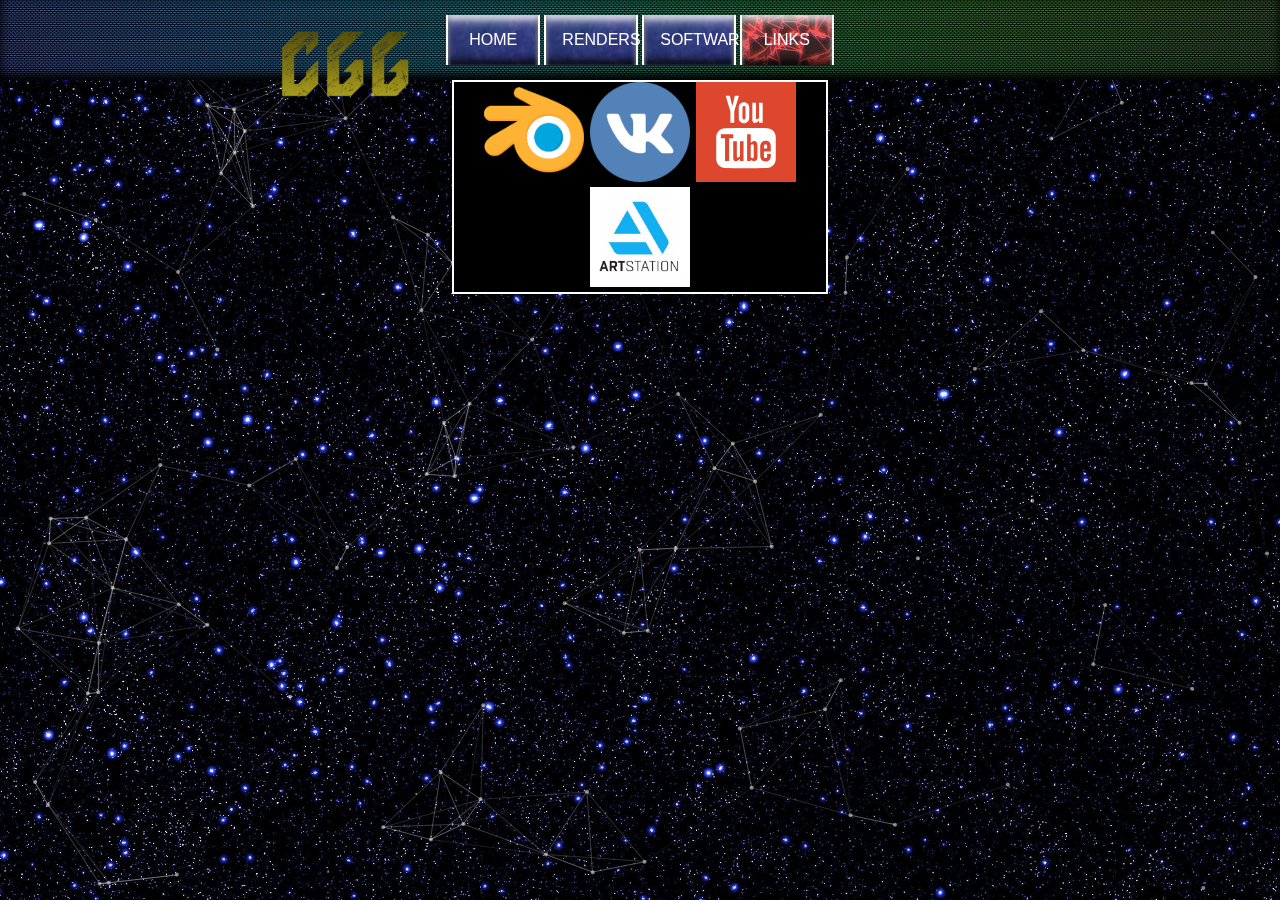
<file: links.html>
<!DOCTYPE html>
<html>

<head>
	<title>COSMIC FIELDS</title>
	<meta charset="utf-8">
	<link href="style.css" rel="stylesheet" type="text/css">
	<link href="images/blender_logo.png" rel="shortcut icon" type="image/x-icon">
	<script src="particles/particles.min.js"></script>
	<script>
		/* particlesJS.load(@dom-id, @path-json, @callback (optional)); */
		particlesJS.load('particles-js', 'particles/config.json', function() {
			console.log('callback - particles.js config loaded');
		});
	</script>
</head>

<body>
	<div id="particles-js"></div>
	<div id="page-wrapper">

		<header>
			<div class="topbar">
				<div class="topmainmenu">
					<div class="menu">
						<a class="notcurrent" href="https://cosmic-fields.github.io/">Home</a>
					</div>
					<div class="menu">
						<a class="notcurrent" href="https://cosmic-fields.github.io/renders.html">Renders</a>
					</div>
					<div class="menu">
						<a class="notcurrent" href="https://cosmic-fields.github.io/software.html">Software</a>
					</div>
					<div class="menu">
						<a class="current" href="https://cosmic-fields.github.io/links.html">Links</a>
					</div>
				</div>
				<div class="toplogo"><img src="images/CGG.png"></div>
			</div>
		</header>

		<div class="CenterBar">
			<a href="https://blender.org/"><img src="images/blender_logo.png" width="100" height="100"></a>
			<a href="https://vk.com/just_a_wonder"><img src="images/vk_logo.png" width="100" height="100"></a>
			<a href="https://www.youtube.com/channel/UCuSQVSQvpffP5JVIdxXZfkA"><img src="images/YT.svg" width="100" height="100"></a>
			<a href="https://www.artstation.com/cosmic_fields"><img src="images/AS.png" width="100" height="100"></a>
		</div>

		<iframe class="iframe" src="https://discordapp.com/widget?id=677589423923265537&theme=dark" width="350" height="500" allowtransparency="true" frameborder="0"></iframe>
	</div>

</body>

</html>
</file>
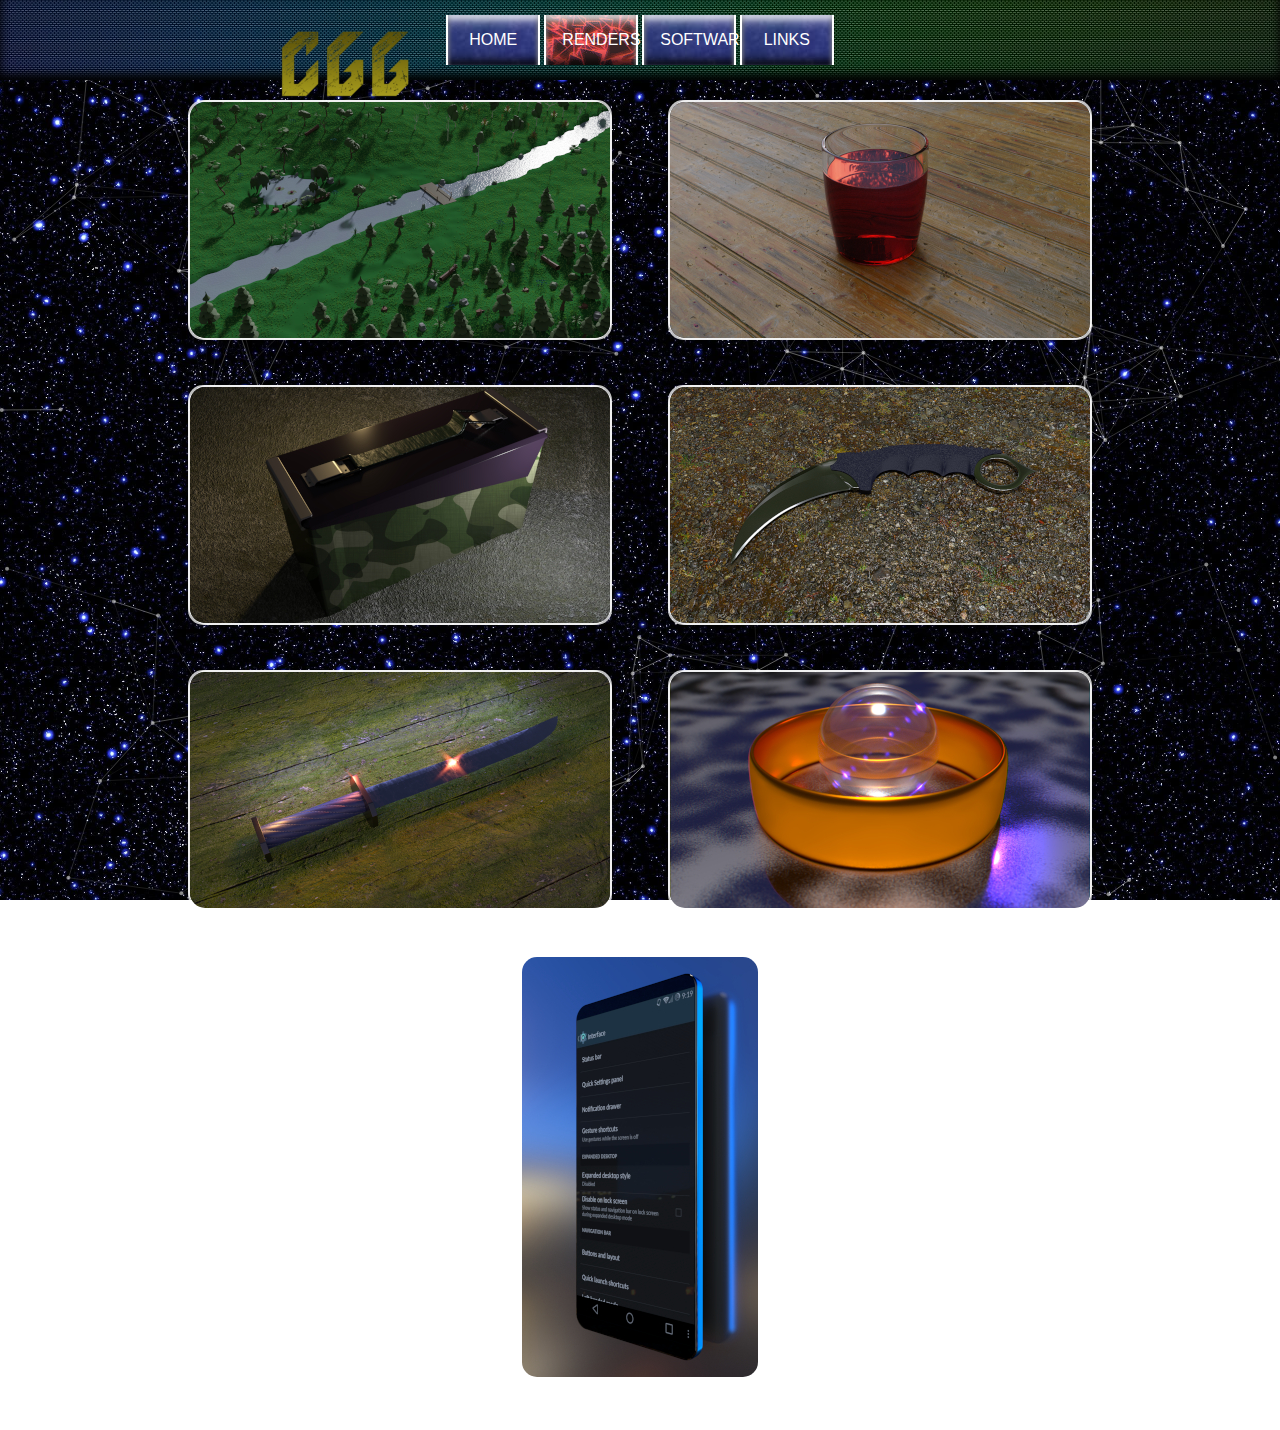
<file: renders.html>
<!DOCTYPE html>
<html>

<head>
	<title>COSMIC FIELDS</title>
	<meta charset="utf-8">
	<link href="style.css" rel="stylesheet" type="text/css">
	<link href="images/blender_logo.png" rel="shortcut icon" type="image/x-icon">
	<script src="particles/particles.min.js"></script>
	<script>
		/* particlesJS.load(@dom-id, @path-json, @callback (optional)); */
		particlesJS.load('particles-js', 'particles/config.json', function() {
			console.log('callback - particles.js config loaded');
		});
	</script>
</head>

<body>
	<div id="particles-js"></div>
	<div id="page-wrapper">

		<header>
			<div class="topbar">
				<div class="topmainmenu">
					<div class="menu">
						<a class="notcurrent" href="https://cosmic-fields.github.io/">Home</a>
					</div>
					<div class="menu">
						<a class="current" href="https://cosmic-fields.github.io/renders.html">Renders</a>
					</div>
					<div class="menu">
						<a class="notcurrent" href="https://cosmic-fields.github.io/software.html">Software</a>
					</div>
					<div class="menu">
						<a class="notcurrent" href="https://cosmic-fields.github.io/links.html">Links</a>
					</div>
				</div>
				<div class="toplogo"><img src="images/CGG.png"></div>
			</div>
		</header>

		<div class="RendersBlock">
			<div class="OneRender">
				<a href="renders/FarForest.png"><img src="renders/preFarForest.jpg" /></a>
			</div>
			<div class="OneRender">
				<a href="renders/VINO.png"><img src="renders/preVINO.jpg" /></a>
			</div>
			<div class="OneRender">
				<a href="renders/AMMO CRATE.png"><img src="renders/preAMMO CRATE.jpg" /></a>
			</div>
			<div class="OneRender">
				<a href="renders/KERAMBIT.png"><img src="renders/preKERAMBIT.jpg" /></a>
			</div>
			<div class="OneRender">
				<a href="renders/BLADE.png"><img src="renders/preBLADE.jpg" /></a>
			</div>
			<div class="OneRender">
				<a href="renders/ER.jpg"><img src="renders/preER.jpg" /></a>
			</div>
			<div class="OneRender">
				<a href="renders/OP EXP.png"><img src="renders/preOP EXP.jpg" /></a>
			</div>
		</div>
	</div>

</body>

</html>
</file>
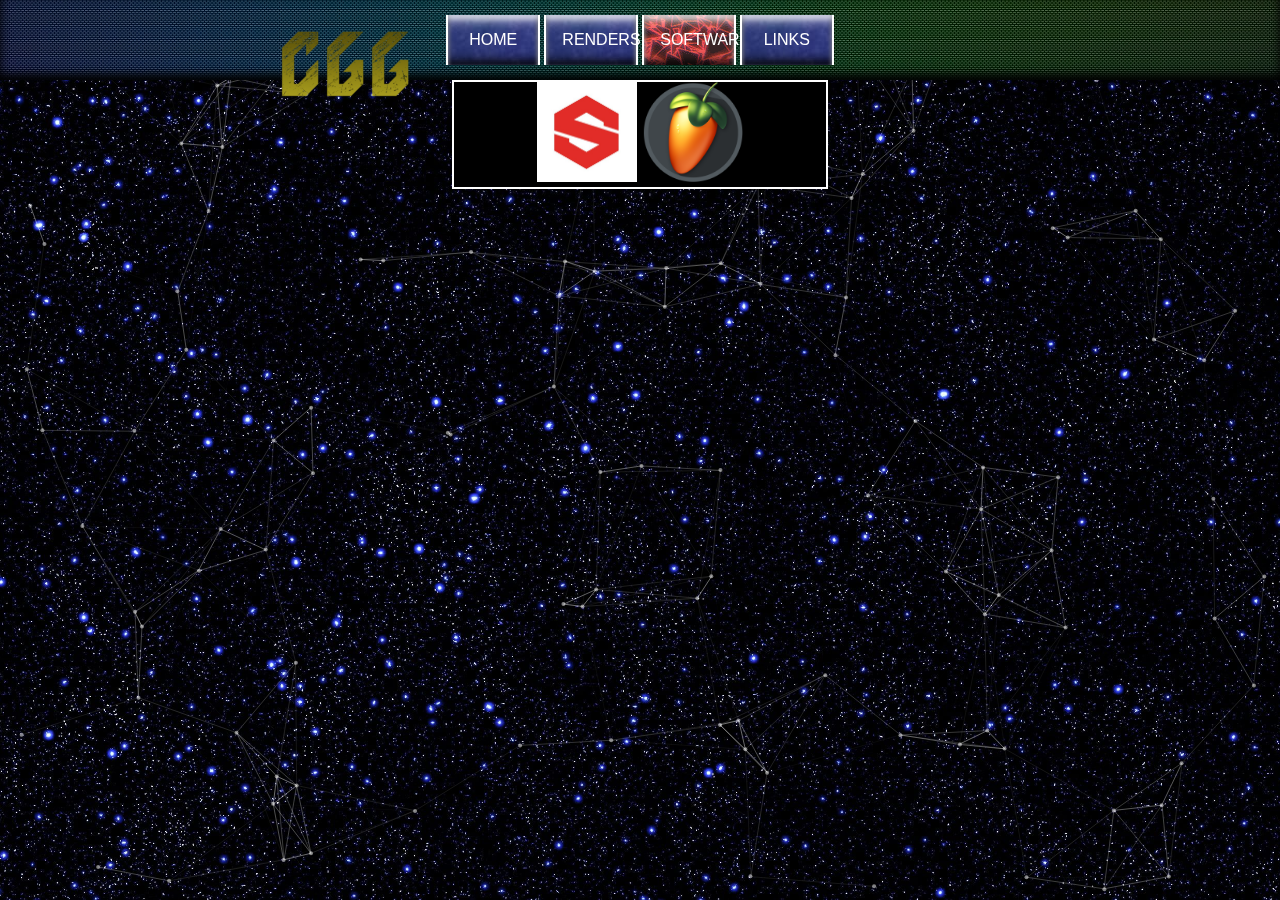
<file: software.html>
<!DOCTYPE html>
<html>

<head>
	<title>COSMIC FIELDS</title>
	<meta charset="utf-8">
	<link href="style.css" rel="stylesheet" type="text/css">
	<link href="images/blender_logo.png" rel="shortcut icon" type="image/x-icon">
	<script src="particles/particles.min.js"></script>
	<script>
		/* particlesJS.load(@dom-id, @path-json, @callback (optional)); */
		particlesJS.load('particles-js', 'particles/config.json', function() {
			console.log('callback - particles.js config loaded');
		});
	</script>
</head>

<body>
	<div id="particles-js"></div>
	<div id="page-wrapper">

		<header>
			<div class="topbar">
				<div class="topmainmenu">
					<div class="menu">
						<a class="notcurrent" href="https://cosmic-fields.github.io/">Home</a>
					</div>
					<div class="menu">
						<a class="notcurrent" href="https://cosmic-fields.github.io/renders.html">Renders</a>
					</div>
					<div class="menu">
						<a class="current" href="https://cosmic-fields.github.io/software.html">Software</a>
					</div>
					<div class="menu">
						<a class="notcurrent" href="https://cosmic-fields.github.io/links.html">Links</a>
					</div>
				</div>
				<div class="toplogo"><img src="images/CGG.png"></div>
			</div>
		</header>

		<div class="CenterBar">
			<a href="https://drive.google.com/file/d/1jLp6BuQoedneb_OHcf8vPxqnLeyzupRO/view?usp=sharing"><img src="images/SP.jpg" width="100" height="100"></a>
			<a href="https://www.mediafire.com/file/esc9polcsonsvvp/file"><img src="images/fls_logo.png" width="100" height="100"></a>
		</div>
	</div>

</body>

</html>
</file>
<file: style.css>
body {
	background: url("images/cosmic stars.jpg") no-repeat center top;
	background-repeat: no-repeat;
	background-attachment: fixed;
	background-size: cover;
	font-family: Arial, sans-serif;
	padding: 0;
	margin: 0;
	text-align: center;
}

body::-webkit-scrollbar
{
	width: 0;
	height: 0;
}

footer {
	position: absolute;
	bottom: 0.2vw;
	width: 100%;
	font-size: 30px;
	color: #fff;
	text-align: center;
}

#particles-js {
	position: fixed;
	top: 0;
	left: 0;
	width: 100%;
	height: 100%;
}

#page-wrapper {
	position: relative;
}

.topbar {
	display: inline-block;
	width: 100%;
	height: 80px;
	background: url("images/top bar.jpg") no-repeat center;
	box-shadow: inset 0 -6px 10px rgba(0, 0, 0, 1);
}

.toplogo {
	float: left;
	padding-left: 20%;
	margin-top: -4%;
}

.mainversion {
	color: #fff;
	margin-top: 0.5%;
}

.topversion {
	color: #fff;
	float: right;
	padding-right: 20%;
	margin: -50px auto;
}

.mainlogo {
	margin: 0 auto;
	margin-top: 80px;
	height: 65px;
	width: 30%;
	background-image: url("images/grid.jpeg");
	background-size: cover;
	color: #a02441;
	font-size: 55px;
	text-shadow: -1px -1px #fff, 1px -1px #fff, -1px 1px #fff, 1px 1px #fff;
	box-shadow: inset 0 5px 2px rgba(255, 255, 255, .6), inset 0 -5px 2px rgba(0, 0, 0, .6), inset 0 -10px 1px rgba(0, 0, 0, .3), inset 0 10px 1px rgba(255, 255, 255, .3);
}

.mainmenu {
	margin: 5px auto;

}

.topmainmenu {
	margin: 15px auto;

}

.menu {
	display: inline-block;
	width: 7.3%;
}

.current {
	display: block;
	padding: 1em;
	text-decoration: none;
	text-transform: uppercase;
	transition: .4s linear;
	box-shadow: inset 0 5px 4px rgba(255, 255, 255, .6), inset 0 -5px 4px rgba(0, 0, 0, .6), inset 0 -10px 7px rgba(0, 0, 0, .3), inset 0 10px 7px rgba(255, 255, 255, .3);
	background: url("images/current.gif") no-repeat center bottom;
	border-left: 2px solid #fff;
	border-right: 2px solid #fff;
	color: #fff;
}

.notcurrent {
	display: block;
	padding: 1em;
	text-decoration: none;
	text-transform: uppercase;
	transition: .4s linear;
	box-shadow: inset 0 5px 4px rgba(255, 255, 255, .6), inset 0 -5px 4px rgba(0, 0, 0, .6), inset 0 -10px 7px rgba(0, 0, 0, .3), inset 0 10px 7px rgba(255, 255, 255, .3);
	background: url("images/buttonground.jpg") no-repeat center bottom;
	border-left: 2px solid #fff;
	border-right: 2px solid #fff;
	color: #fff;
}

.menu a:hover {
	background: #00838f;

}

.CenterBar {
	color: #fff;
	font-size: 20px;
	width: 29%;
	margin: 0 auto;
	background: black;
	border-top: 2px solid #fff;
	border-bottom: 2px solid #fff;
	border-left: 2px solid #fff;
	border-right: 2px solid #fff;
}

.RendersBlock {
	scrollbar-width: none;
	overflow: auto;
	height: 100%;
	width: 75vw;
	left: 0;
	right: 0;
	margin: auto;
	color: #fff;
	padding: 1%;
	display: flex;
	flex-wrap: wrap;
	justify-content: space-around;
	align-items: center;
}

.OneRender img {
	border-radius: 15px;
	box-shadow: 2px 2px rgba(255, 255, 255, .75), -2px -2px rgba(255, 255, 255, .75), 2px -2px rgba(255, 255, 255, .75), -2px 2px rgba(255, 255, 255, .75);
	margin-top: 1vh;
	margin-bottom: 4vh;
	transition: .1s linear;
}

.OneRender img:hover {
	box-shadow: 5px 5px 15px rgba(28, 18, 209, 0.3), -5px -5px 15px rgba(28, 18, 209, 0.3), 5px -5px 15px rgba(28, 18, 209, 0.3), -5px 5px 15px rgba(28, 18, 209, 0.3);
}

.iframe {
padding: 10px;
}
</file>
